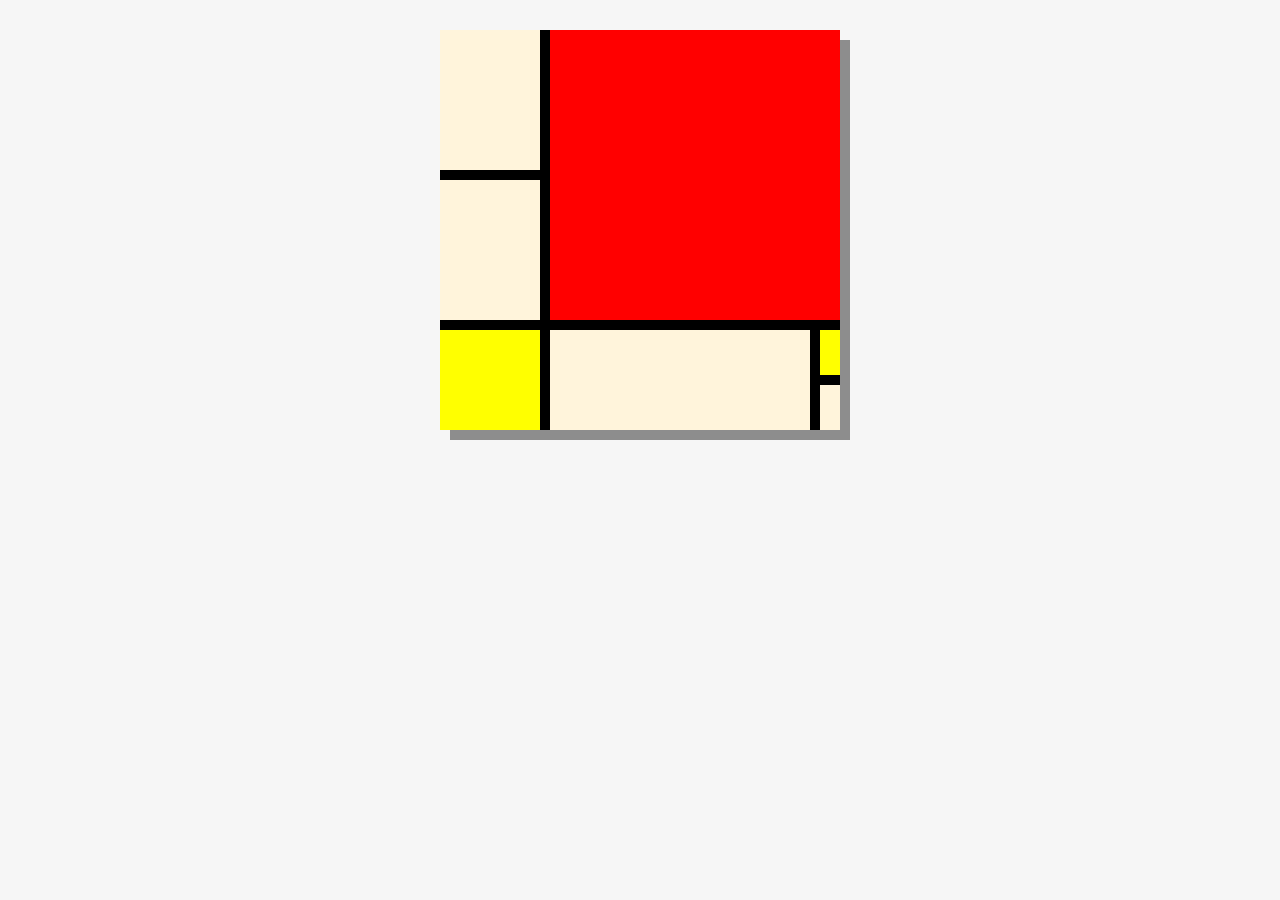
<file: painting/index.html>
<!DOCTYPE html>
<html lang="">
<head>
  <meta charset="utf-8">
  <meta name="viewport" content="width=device-width, initial-scale=1.0">
    <link rel="stylesheet" href="style.css">
  <title></title>
</head>
    <body>
    <div id="painting">
        <div id="toprow">
            <div id="bigbox" class="red right"></div>
            <div id="divider1" class="black right"></div>
            <div id="topleftcolumn">
                <div class="mediumbox"></div>
                <div id="divider2" class="black"></div>
                <div class="mediumbox"></div>
            </div>
        <div id="midlerow" class="black"></div>
        <div id="botomrightcolumn" class="right">
            <div class="smallbox yellow"></div>
            <div id="divider3" class="black right"></div>
            <div class="smallbox"></div>        
        </div>
        <div id="divider4" class="black right"></div>
        <div id="box1" class="right"></div>
        <di id="divider5" class="right black"></di>
        <div id="box2" class="yellow"></div>
     </div>
    
    
    </body>
</file>
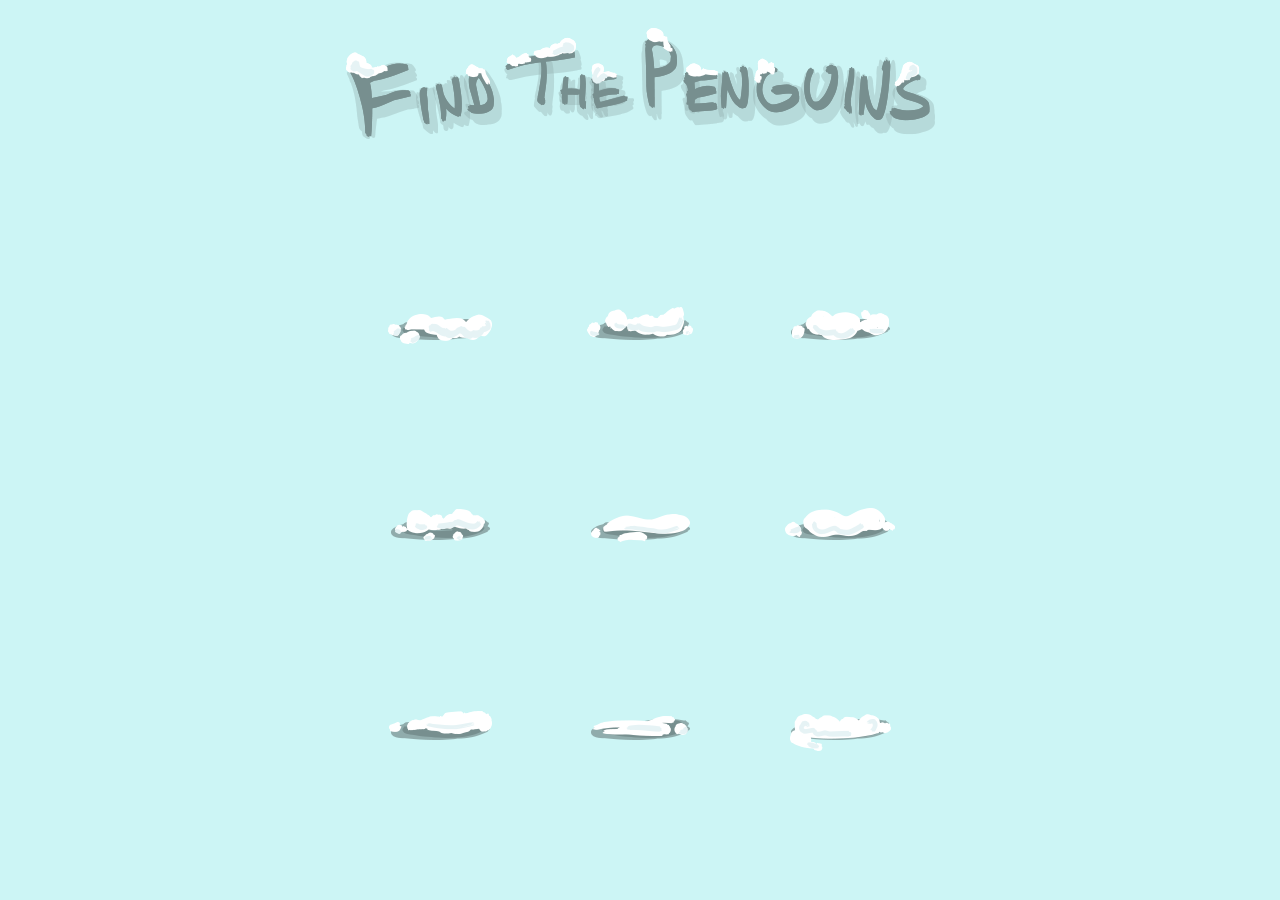
<file: penguins/index.html>
<!doctype html>

<html>
	<head>
		<title>Geekopedia</title>
		<meta charset="UTF-8">
		<meta name="description" content="Strona dla fanów fantastyki">
        <link rel="stylesheet" href="style.css">
    
	</head>
    <body>
    <div id="gameholder">
        <div id="title"><img src="penguin_pngs/penguin_title.png" /></div>
        <div class="penguin1"></div>
        <div class="penguin2"></div>
        <div class="penguin3"></div>
        <div class="penguin4"></div>
        <div class="penguin5"></div>
        <div class="penguin6"></div>
        <div class="penguin7"></div>
        <div class="penguin8"></div>
        <div class="yeti"></div>
    </div>
    
    </body>
</file>
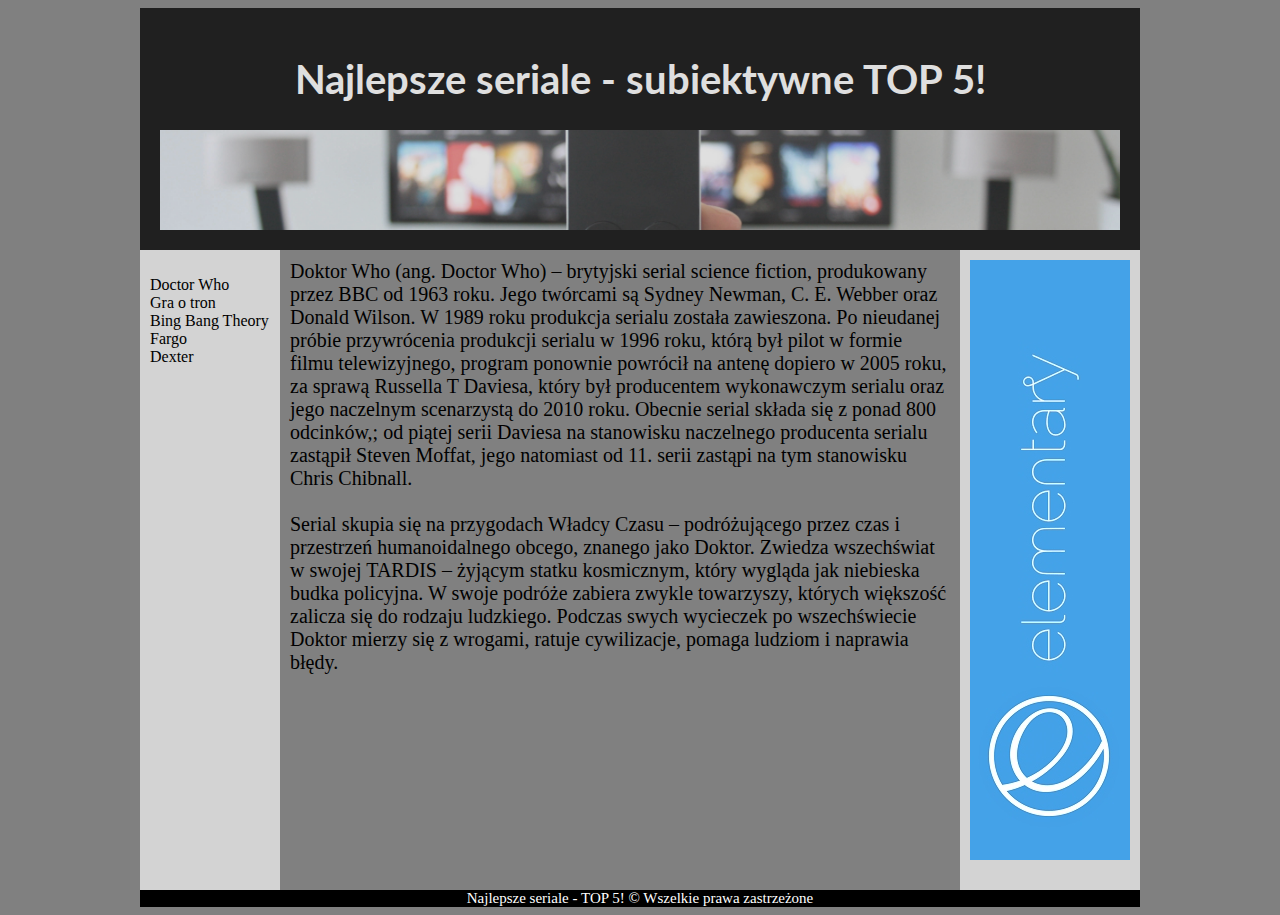
<file: Strona 1/index.html>
<!DOCTYPE HTML>
<html lang="pl">
<head>
	<meta charset="utf-8" />
	<title>Najlepsze seriale - subiektywne TOP 5!</title>
	<meta name="description" content="Serwis prezentuje subiektywne top 5 seriali telewizyjnych. Sprawdź, czy znasz je wszystkie" />
	<meta name="keywords" content="top 5, serial, seriale, najlepsze, ciekawe, oglądaj, kinomaniak" />
	<meta http-equiv="X-UA-Compatible" content="IE=edge,chrome=1" />
	<link href="style.css" rel="stylesheet" type="text/css">
	<link href="https://fonts.googleapis.com/css?family=Lato&amp;subset=latin-ext" rel="stylesheet">
</head>
<body>
	<div id="container">
		<header>
			<h1>Najlepsze seriale - subiektywne TOP 5!</h1>
			<div id="logo"></div>
		</header>
		
			<div id="nav">
				<ul>
				<li>Doctor Who</li>
				<li>Gra o tron</li>
				<li>Bing Bang Theory</li>
				<li>Fargo</li>
				<li>Dexter</li>
				</ul>
			</div>
			<div id="article">
				Doktor Who (ang. Doctor Who) – brytyjski serial science fiction, produkowany przez BBC od 1963 roku. Jego twórcami są Sydney Newman, C. E. Webber oraz Donald Wilson. W 1989 roku produkcja serialu została zawieszona. Po nieudanej próbie przywrócenia produkcji serialu w 1996 roku, którą był pilot w formie filmu telewizyjnego, program ponownie powrócił na antenę dopiero w 2005 roku, za sprawą Russella T Daviesa, który był producentem wykonawczym serialu oraz jego naczelnym scenarzystą do 2010 roku. Obecnie serial składa się z ponad 800 odcinków,; od piątej serii Daviesa na stanowisku naczelnego producenta serialu zastąpił Steven Moffat, jego natomiast od 11. serii zastąpi na tym stanowisku Chris Chibnall.
				<br/>
				<br/>

				Serial skupia się na przygodach Władcy Czasu – podróżującego przez czas i przestrzeń humanoidalnego obcego, znanego jako Doktor. Zwiedza wszechświat w swojej TARDIS – żyjącym statku kosmicznym, który wygląda jak niebieska budka policyjna. W swoje podróże zabiera zwykle towarzyszy, których większość zalicza się do rodzaju ludzkiego. Podczas swych wycieczek po wszechświecie Doktor mierzy się z wrogami, ratuje cywilizacje, pomaga ludziom i naprawia błędy.
			</div>
			<div id="ad">
				<img src="reklama.jpg"/>
			</div>
			<footer>
			Najlepsze seriale - TOP 5! &copy; Wszelkie prawa zastrzeżone
			</footer>
		</div>
</body>
</file>
<file: painting/style.css>
body, html {
    background-color: #f6f6f6;
}
#painting {
    background-color: #fff4db;
    width: 400px;
    height: 400px;
    margin-top: 30px;
    margin-left: auto;
    margin-right: auto;
    box-shadow: 10px 10px 0px #8d8d8d;
}
#toprow {
    height: 290px;
}
#bigbox {
    height: 290px;
    width: 290px;
}
#divider1 {
    height: 290px;
    width: 10px;
}
#divider2 {
    height: 10px;
    width: 100px;
}
#midlerow {
    height: 10px;
    width: 400px;
}
#botomrightcolumn {
    height: 100px;
    width: 20px;
}
#divider4 {
    height: 100px;
    width: 10px;
}
#box1 {
    height: 100px;
    width: 260px;
}
#divider5 {
    height: 100px;
    width: 10px;
}
#box2 {
    height: 100px;
    width: 100px;
}
.smallbox {
    height: 45px;
    width: 20px;
    float: right;
}
#divider3 {
    height: 10px;
    width: 20px;
}
.mediumbox {
    height: 140px;
    width: 100px;
}
.right {
    float: right;
}
.red {
    background-color: red;
}
.blue {
    background-color: blue; 
}
.yellow {
    background-color: yellow;   
}
.black {
    background-color: black;   
}
</file>
<file: penguins/style.css>
body {
    background-color: #ccf5f5;
}

#gameholder {
    width: 600px;
    margin-left: auto;
    margin-right: auto;
}

#title {
    width: 600px;
    height: 150px;
    background-image:url('penguin_pngs/penguin_title.png');
}
.penguin1 {
    width: 200px;
    height: 200px;
    float: left;
    background-image:url('penguin_pngs/mound_1.png');
}
.penguin1:hover {
    background-image:url('penguin_pngs/mound_1_hover.png');
    cursor: pointer;
}
.penguin1:active {
    background-image:url('penguin_pngs/penguin_1.png');
}
.penguin2 {
    width: 200px;
    height: 200px;
    float: left;
    background-image:url('penguin_pngs/mound_2.png');
}
.penguin2:hover {
    background-image:url('penguin_pngs/mound_2_hover.png');
    cursor: pointer;
}
.penguin2:active {
    background-image:url('penguin_pngs/penguin_2.png');
}
.penguin3 {
    width: 200px;
    height: 200px;
    float: left;
    background-image:url('penguin_pngs/mound_3.png');
}
.penguin3:hover {
    background-image:url('penguin_pngs/mound_3_hover.png');
    cursor: pointer;
}
.penguin3:active {
    background-image:url('penguin_pngs/penguin_3.png');
}
.penguin4 {
    width: 200px;
    height: 200px;
    float: left;
    background-image:url('penguin_pngs/mound_4.png');
}
.penguin4:hover {
    background-image:url('penguin_pngs/mound_4_hover.png');
    cursor: pointer;
}
.penguin4:active {
    background-image:url('penguin_pngs/penguin_4.png');
}
.penguin5 {
    width: 200px;
    height: 200px;
    float: left;
    background-image:url('penguin_pngs/mound_5.png');
}
.penguin5:hover {
    background-image:url('penguin_pngs/mound_5_hover.png');
    cursor: pointer;
}
.penguin5:active {
    background-image:url('penguin_pngs/penguin_5.png');
}
.penguin6 {
    width: 200px;
    height: 200px;
    float: left;
    background-image:url('penguin_pngs/mound_6.png');
}
.penguin6:hover {
    background-image:url('penguin_pngs/mound_6_hover.png');
    cursor: pointer;
}
.penguin6:active {
    background-image:url('penguin_pngs/penguin_6.png');
}
.penguin7 {
    width: 200px;
    height: 200px;
    float: left;
    background-image:url('penguin_pngs/mound_7.png');
}
.penguin7:hover {
    background-image:url('penguin_pngs/mound_7_hover.png');
    cursor: pointer;
}
.penguin7:active {
    background-image:url('penguin_pngs/penguin_7.png');
}
.penguin8 {
    width: 200px;
    height: 200px;
    float: left;
    background-image:url('penguin_pngs/mound_8.png');
}
.penguin8:hover {
    background-image:url('penguin_pngs/mound_8_hover.png');
    cursor: pointer;
}
.penguin8:active {
    background-image:url('penguin_pngs/penguin_8.png');
}

.yeti {
    width: 200px;
    height: 200px;
    float: left;
    background-image:url('penguin_pngs/mound_9.png');
}
.yeti:hover {
    background-image:url('penguin_pngs/mound_9_hover.png');
    cursor: pointer;
}
.yeti:active {
    background-image:url('penguin_pngs/yeti.png');
}
</file>
<file: Strona 1/style.css>
body {
	background-color: grey;
}
#container {
	width: 1000px;
	margin-left: auto;
	margin-right: auto;
	
}
header {
	background-color: black;
	opacity:0.75;
	padding: 20px;
	font-size: 20px;
	font-family: 'Lato', sans-serif;
	color:white;
	text-align: center;
}
#logo {
	height: 100px;
	width: 100%;
	background-image: url("header.jpg");
	background-position: center;
    background-repeat: no-repeat;
    background-size: cover;
}
#nav
{
	float: left;
	background-color: lightgray;
	width: 120px;
	min-height: 620px;
	padding: 10px;
	font-size: 16px;
}
ul {
	list-style: none;
	padding: 0px;
}
#article {
		float: left;
		padding: 20px;
		width: 660px;
		padding: 10px;
		font-size: 20px;
}
#ad {
	float: left;
		width: 160px;
		min-height: 620px;
		padding: 10px;
		background-color: lightgray;
}
footer {
	clear: both;
	color: white;
	text-align: center;
	background-color: black;
	font-size: 15px;
}
</file>
